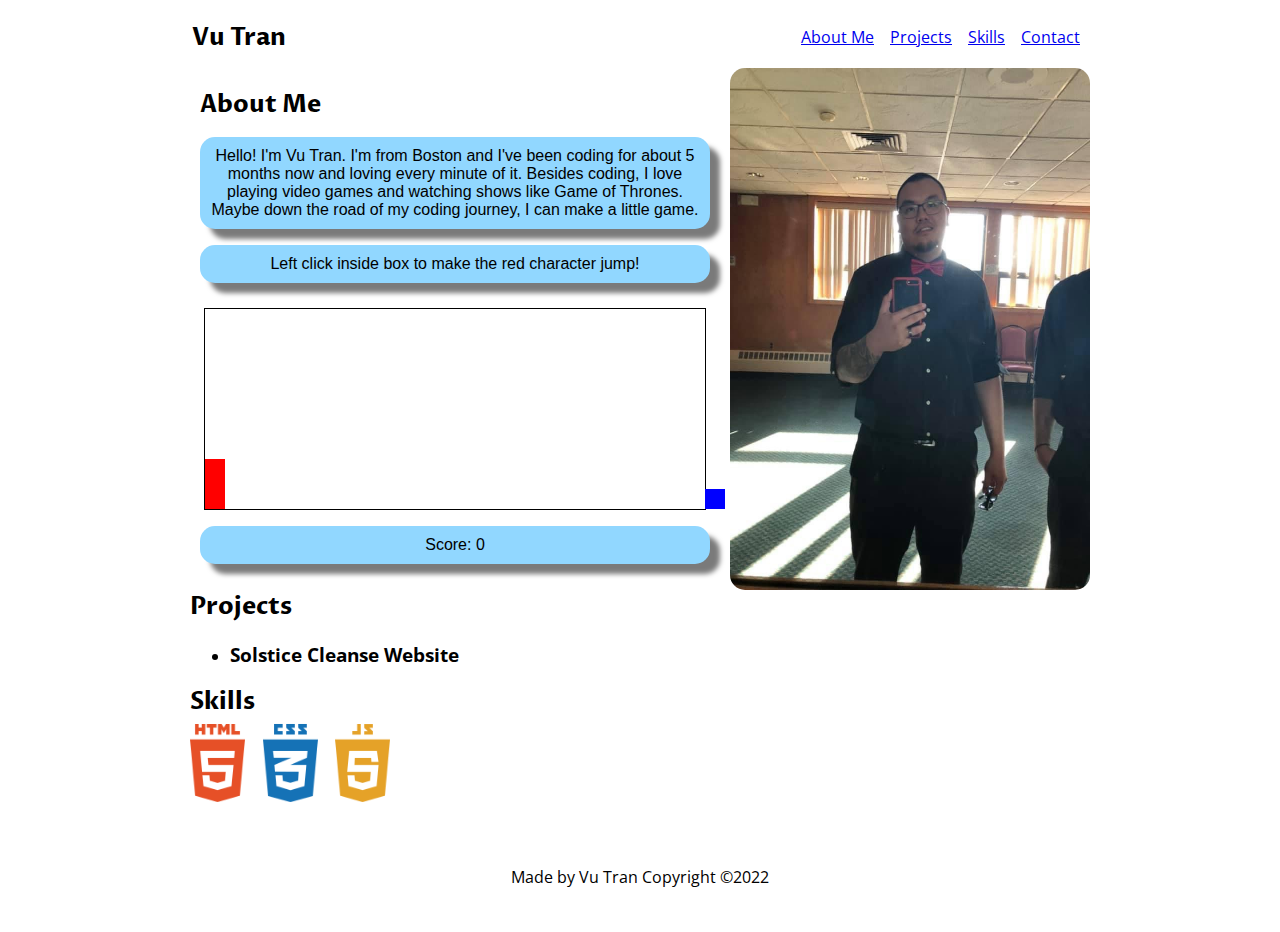
<file: index.html>
<!DOCTYPE html>
<html lang="en">
<head>
    <meta charset="UTF-8">
    <meta http-equiv="X-UA-Compatible" content="IE=edge">
    <meta name="viewport" content="width=device-width, initial-scale=1.0">
    <link rel="stylesheet" href="/index.css">
    
    <title>My Portfolio</title>
</head>
<body>
    <nav>
    <h2>Vu Tran</h2>
    <ul class="nav-items">
        <li class="nav-item"><a href="/index.html">About Me</a></li>
        <li class="nav-item"><a href="#">Projects</a></li>
        <li class="nav-item"><a href="#">Skills</a></li>
        <li class="nav-item"><a href="/contact.html">Contact</a></li>
    </ul>
    </nav>
    <main>
        <section id="about-me">
            <div class="about-me-container">
                <div class="about-me-text-container">
                <h2>About Me</h2>
                <p class="about-me-text">Hello! I'm Vu Tran. I'm from Boston and I've been coding for about 5 months now and loving every minute of it.
                Besides coding, I love playing video games and watching shows like Game of Thrones. Maybe down the road of my coding journey, I can make a little game.</p>
                
                
                <p class="game-directions">Left click inside box to make the red character jump!</p>
                <div class="game" onclick="jump()">
                    <div id="character"></div>
                    <div id="block"></div>
                </div>
                <p>Score: <span id="scoreSpan"></span></p>
            
            </div>
                
                
                
                
                <img src="images/Vu-Tran.JPG" alt="Photo of Vu Tran" class="about-me-image" width="300px">
            </div>
        </section>
        <section id="projects">
            <h2>Projects</h2>
            <ul>
                <li class="project"><h3>Solstice Cleanse Website</h3></li>
            </ul>
        </section>
        <section id="skills">
            <h2>Skills</h2>
            <div id="skills-container">
                <img src="/images/skills.png" alt="HTML5, CSS, and Javascript Logo" width="200px">
            </div>
        </section>
        <script src="/script.js"></script>
    </main>
    <footer>
        <p>Made by Vu Tran Copyright &copy;2022</p>
    </footer>
</body>
</html>
</file>
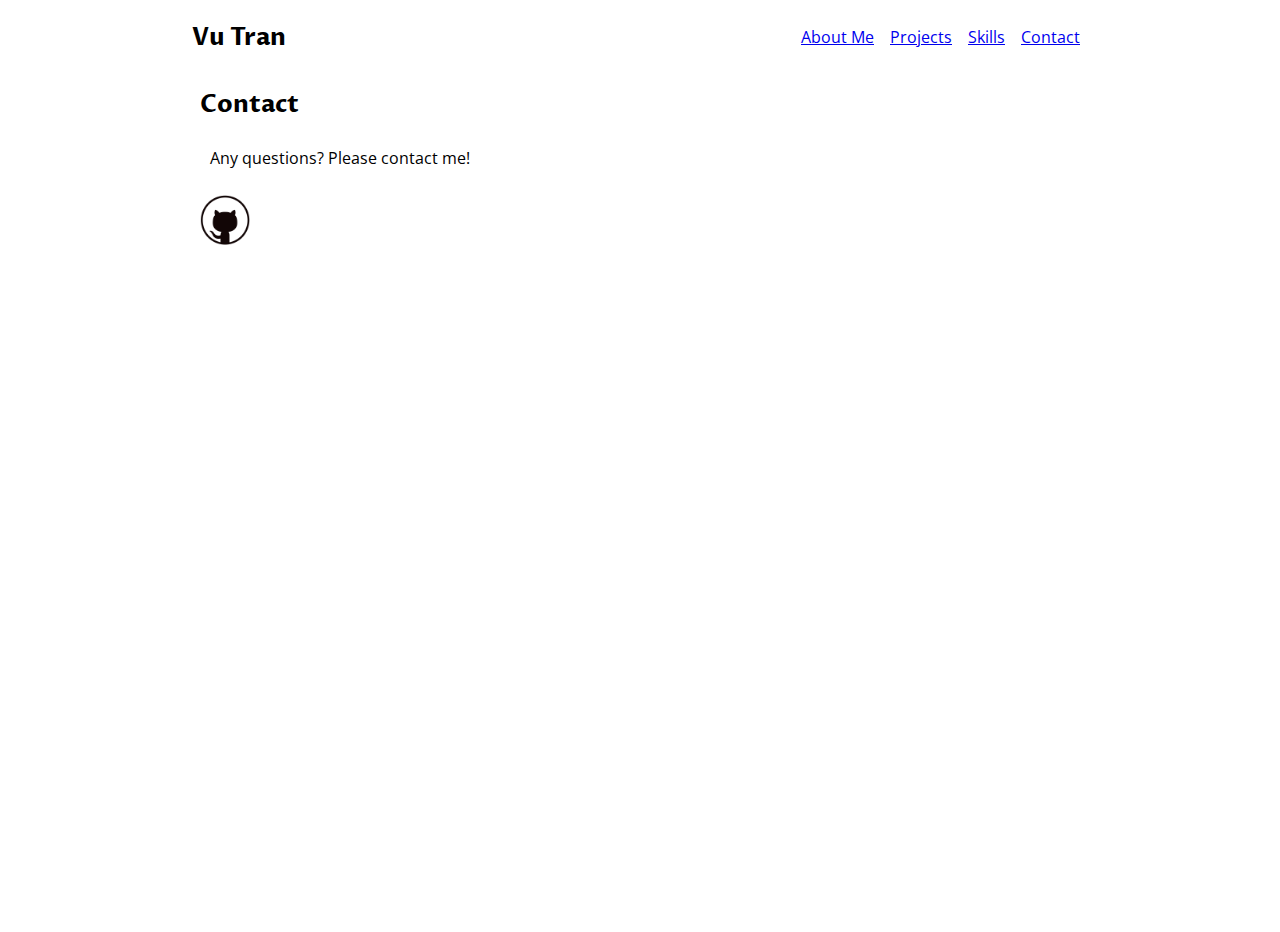
<file: contact.html>
<!DOCTYPE html>
<html lang="en">
<head>
    <meta charset="UTF-8">
    <meta http-equiv="X-UA-Compatible" content="IE=edge">
    <meta name="viewport" content="width=device-width, initial-scale=1.0">
    <link rel="stylesheet" href="index.css">
    <title>Contact</title>
</head>
<body>
    <nav>
        <h2>Vu Tran</h2>
        <ul class="nav-items">
            <li class="nav-item"><a href="/index.html">About Me</a></li>
            <li class="nav-item"><a href="#">Projects</a></li>
            <li class="nav-item"><a href="#">Skills</a></li>
            <li class="nav-item"><a href="#">Contact</a></li>
        </ul>
        </nav>
    <main>
        <section class="contact">
            <h2>Contact</h2>
            <p>Any questions? Please contact me!</p>
            <a href="#"><img src="/images/github.png" alt="github logo" width="50px"></a>
        </section>
    <main>
</body>
</html>
</file>
<file: index.css>
@import url("https://fonts.googleapis.com/css2?family=Open+Sans&family=Proza+Libre:wght@700&display=swap");

html {
    scroll-behavior: smooth;
}

html,
body {
    height: 100%;
    
}

h2 {
    font-family: "Proza Libre", sans-serif;
    margin: 0;
    
}

body {
    font-family: "Open Sans", sans-serif;
    margin: 0;
    padding: 16px;
    max-width: 900px;
    margin: 0 auto;
    display: flex;
    flex-direction: column;
}

nav {
    display: flex;
    align-items: center;
    padding: 2px;
}

.nav-items {
    display: flex;
    list-style-type: none;
    padding: 0;
    align-items: center;
    margin: 0;
    margin-left: auto;
}

.nav-item {
    margin: 8px;
}

.about-me-image {
    border-radius: 15px;
    flex-shrink: 0;
    margin-top: 10px;
    width: 40%;
}

.about-me-container {
    display: flex;

}

.about-me-text-container {
    margin-top: 20px;
    margin-right: 10px;
    padding: 10px;
    
}

.about-me-text-container p {
    background: #91D7FF;
    font-family: Verdana, Geneva, Tahoma, sans-serif;
    padding: 10px;
    border-radius: 15px;
    box-shadow: 10px 10px 5px 0px rgba(0,0,0,0.52);
    -webkit-box-shadow: 10px 10px 5px 0px rgba(0,0,0,0.52);
    -moz-box-shadow: 10px 10px 5px 0px rgba(0,0,0,0.52);
}



.project {
    list-style-image: url(https://s3-us-west-2.amazonaws.com/s.cdpn.io/3/right-arrow.svg);
}

.skills {
    margin-top: 20px;
}

.contact {
    margin-top: 20px;
    margin-right: 20px;
    padding: 10px;
}

.contact p {
    text-align: left;
    padding: 10px;
} 

footer {
    margin-top: auto;
    padding: 12px;
    text-align: center;
}



/* Style for Game */



.game {
    width: 500px;
    height: 200px;
    border: 1px solid black;
    margin: auto;
    margin-top: 25px;
    text-align: ;
}
#character {
    width: 20px;
    height: 50px;
    background-color: red;
    position:relative;
    top: 150px;
}
.animate {
    animation: jump 0.3s linear;
}
@keyframes jump {
    0%{top: 150px;}
    30%{top: 100px;}
    70%{top: 100px;}
    100%{top: 150px;}
}

#block {
    background-color: blue;
    width: 20px;
    height: 20px;
    position: relative;
    top: 130px;
    left: 500px;
    animation: block 1s infinite linear;
}
@keyframes block {
    0%{left: 500px}
    100%{left: -20px}
}
p {
    text-align: center;
}
</file>
